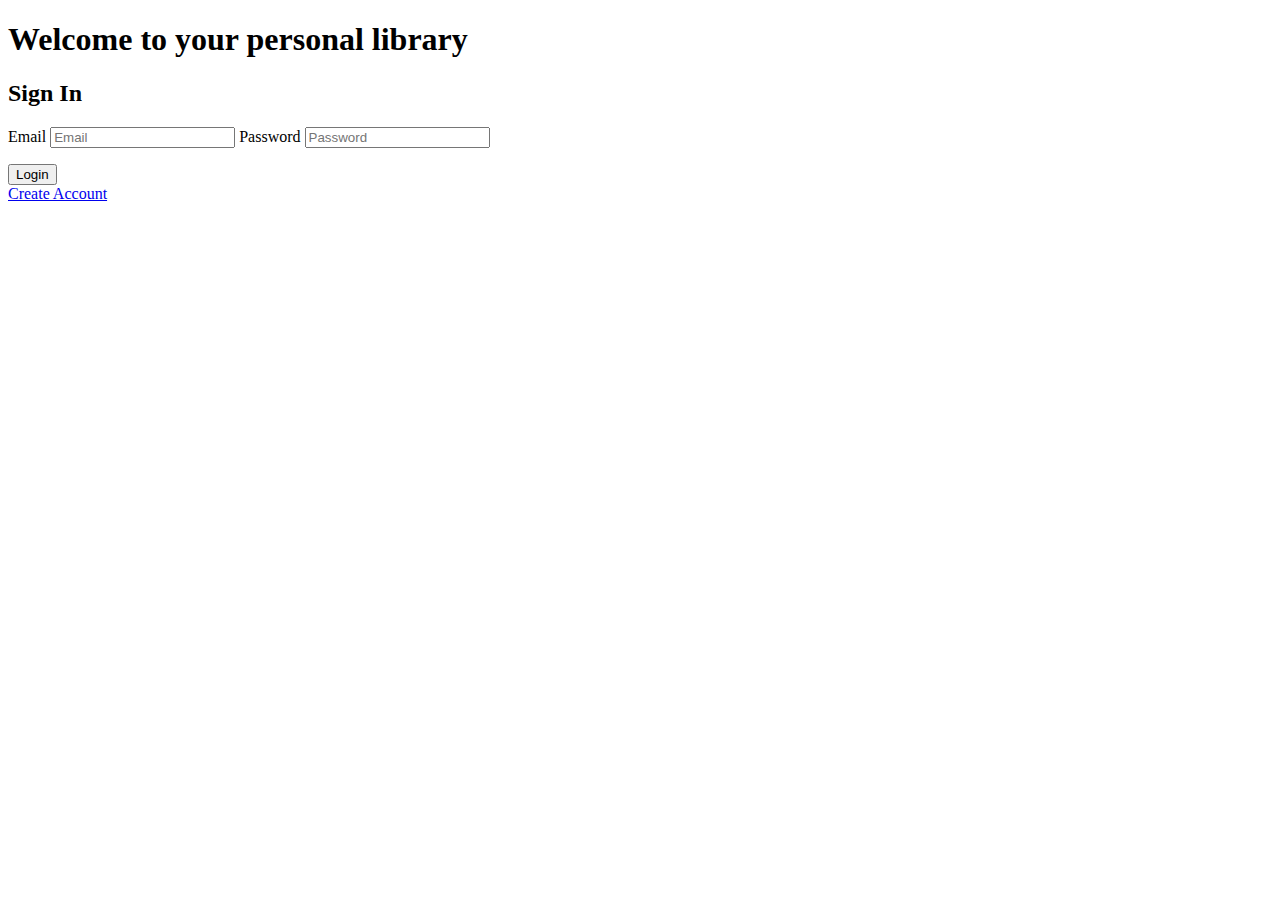
<file: pages/login.html>
<!DOCTYPE html>
<html lang="en">
  <head>
    <meta charset="UTF-8" />
    <meta http-equiv="X-UA-Compatible" content="IE=edge" />
    <meta name="viewport" content="width=device-width, initial-scale=1.0" />
    <title>Login</title>
  </head>
  <body>
    <main class="landing">
      <section>
        <h1>Welcome to your personal library</h1>
      </section>

      <section class="auth-form" id="loginForm">
        <h2>Sign In</h2>
        <form>
          <label for="email"> Email </label>
          <input type="text" id="email" placeholder="Email" />
          <label for="password"> Password </label>
          <input type="password" id="password" placeholder="Password" />
          <p id="registerError" class="error"></p>
          <button class="button primary" id="loginButton" type="submit">
            Login
          </button>
        </form>
        <a class="button clear" href="#register">Create Account</a>
      </section>
    </main>
  </body>
</html>
</file>
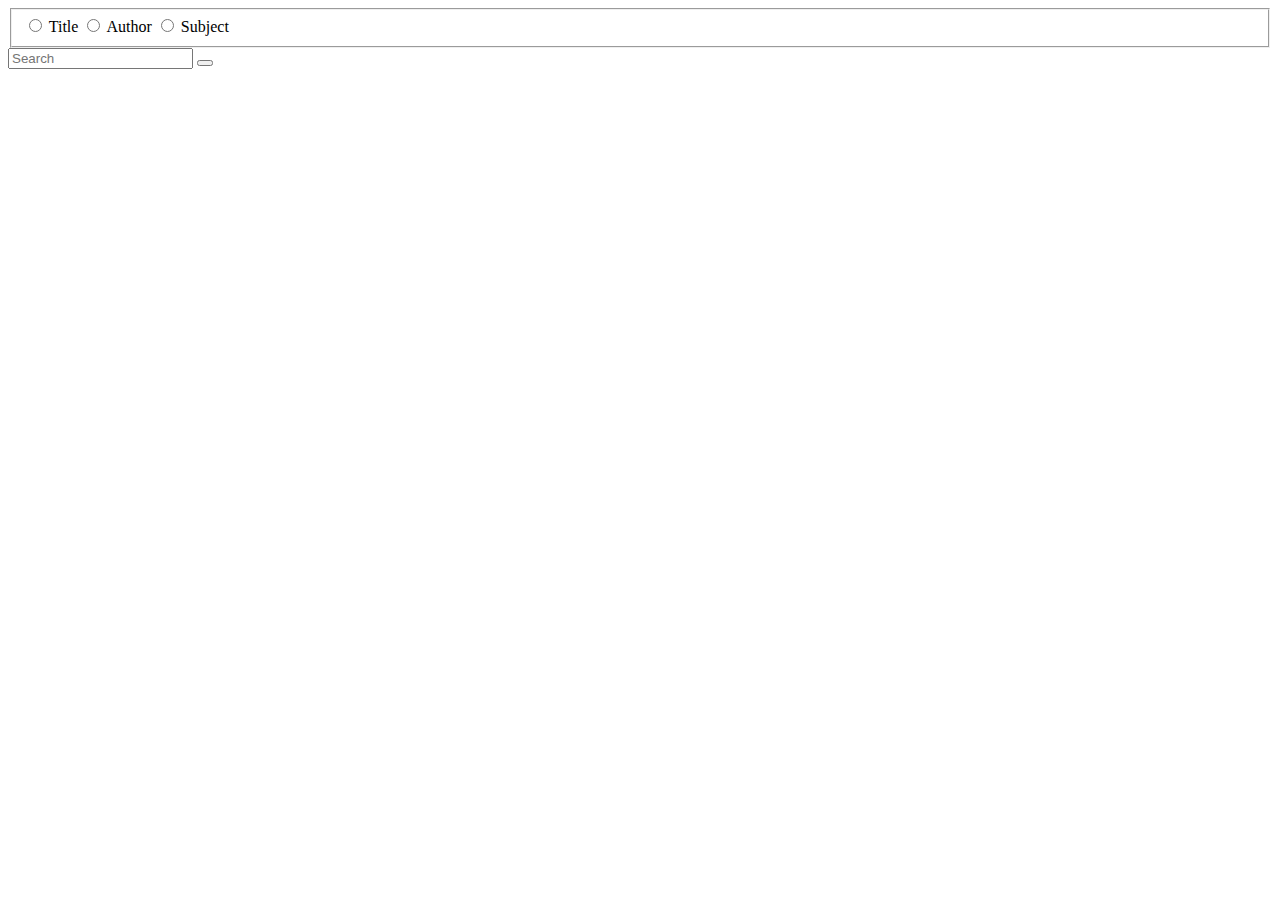
<file: pages/main.html>
<!DOCTYPE html>
<html lang="en">
  <head>
    <meta charset="UTF-8" />
    <meta http-equiv="X-UA-Compatible" content="IE=edge" />
    <meta name="viewport" content="width=device-width, initial-scale=1.0" />
    <title>Home</title>
  </head>
  <body>
    <main>
      <form id="searchForm">
        <fieldset>
          <input type="radio" id="title" name="searchType" value="title" />
          <label for="title">Title</label>
          <input type="radio" id="author" name="searchType" value="author" />
          <label for="author">Author</label>
          <input type="radio" id="subject" name="searchType" value="subject" />
          <label for="subject">Subject</label>
        </fieldset>
        <input id="query" type="text" placeholder="Search" required />
        <button class="button icon" type="submit">
          <i class="fas fa-search"></i>
        </button>
      </form>
      <section class="slider" id="trendingBooks"></section>
      <section class="slider" id="searchResults"></section>
      <section class="slider" id="bookSuggestions"></section>
    </main>
  </body>
</html>
</file>
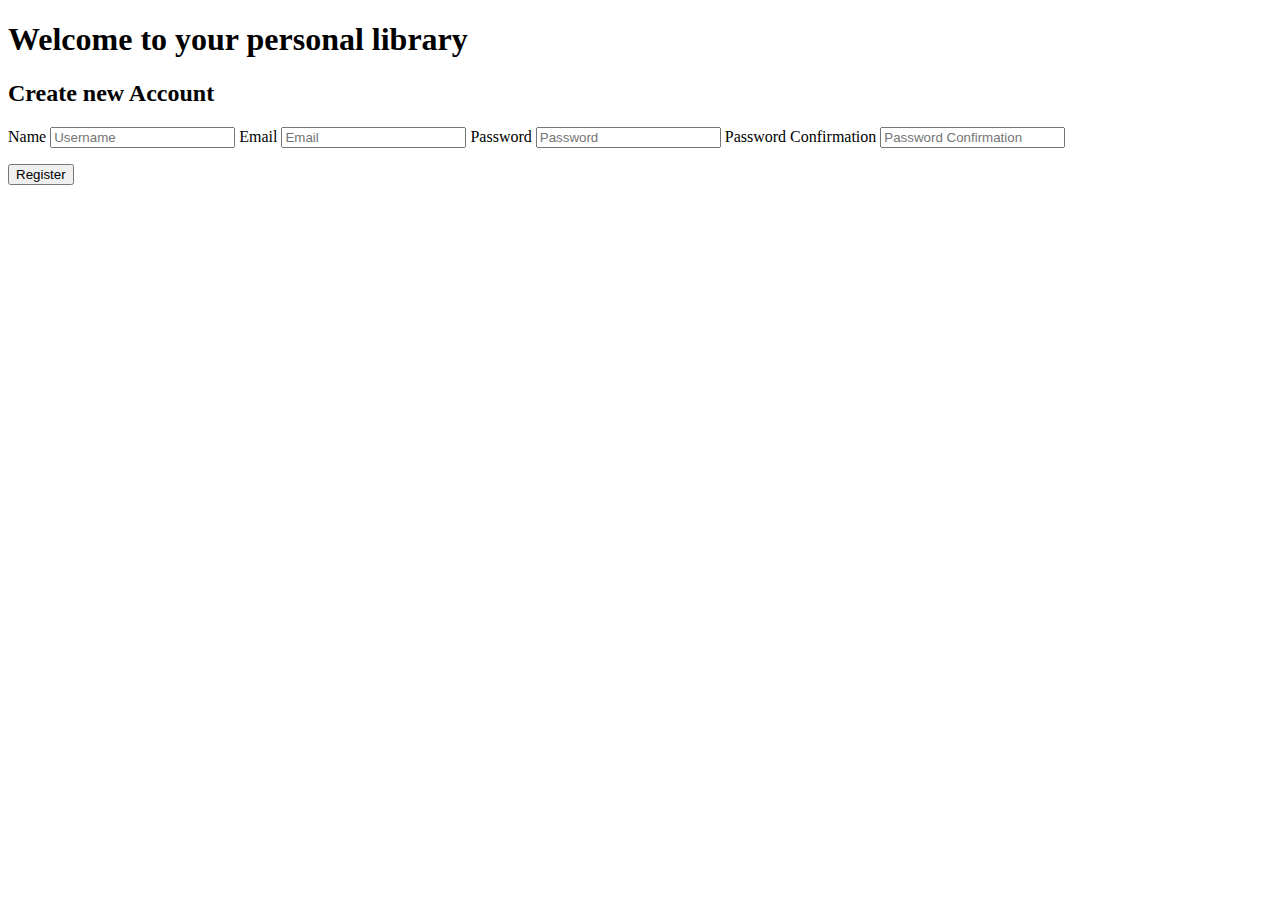
<file: pages/register.html>
<!DOCTYPE html>
<html lang="en">
  <head>
    <meta charset="UTF-8" />
    <meta http-equiv="X-UA-Compatible" content="IE=edge" />
    <meta name="viewport" content="width=device-width, initial-scale=1.0" />
    <title>Register</title>
  </head>
  <body>
    <main class="landing">
      <section>
        <h1>Welcome to your personal library</h1>
      </section>
      <section class="auth-form">
        <h2>Create new Account</h2>
        <form id="registerForm">
          <label for="username">Name</label>
          <input type="text" id="username" placeholder="Username" required />
          <label for="email">Email</label>
          <input type="email" id="email" placeholder="Email" required />
          <label for="password">Password</label>
          <input
            type="password"
            id="password"
            placeholder="Password"
            required
          />
          <label for="passwordConfirmation">Password Confirmation</label>
          <input
            type="password"
            id="passwordConfirmation"
            placeholder="Password Confirmation"
            required
          />
          <p id="registerError" class="error"></p>
          <button class="button primary" id="registerButton" type="submit">
            Register
          </button>
        </form>
      </section>
    </main>
  </body>
</html>
</file>
